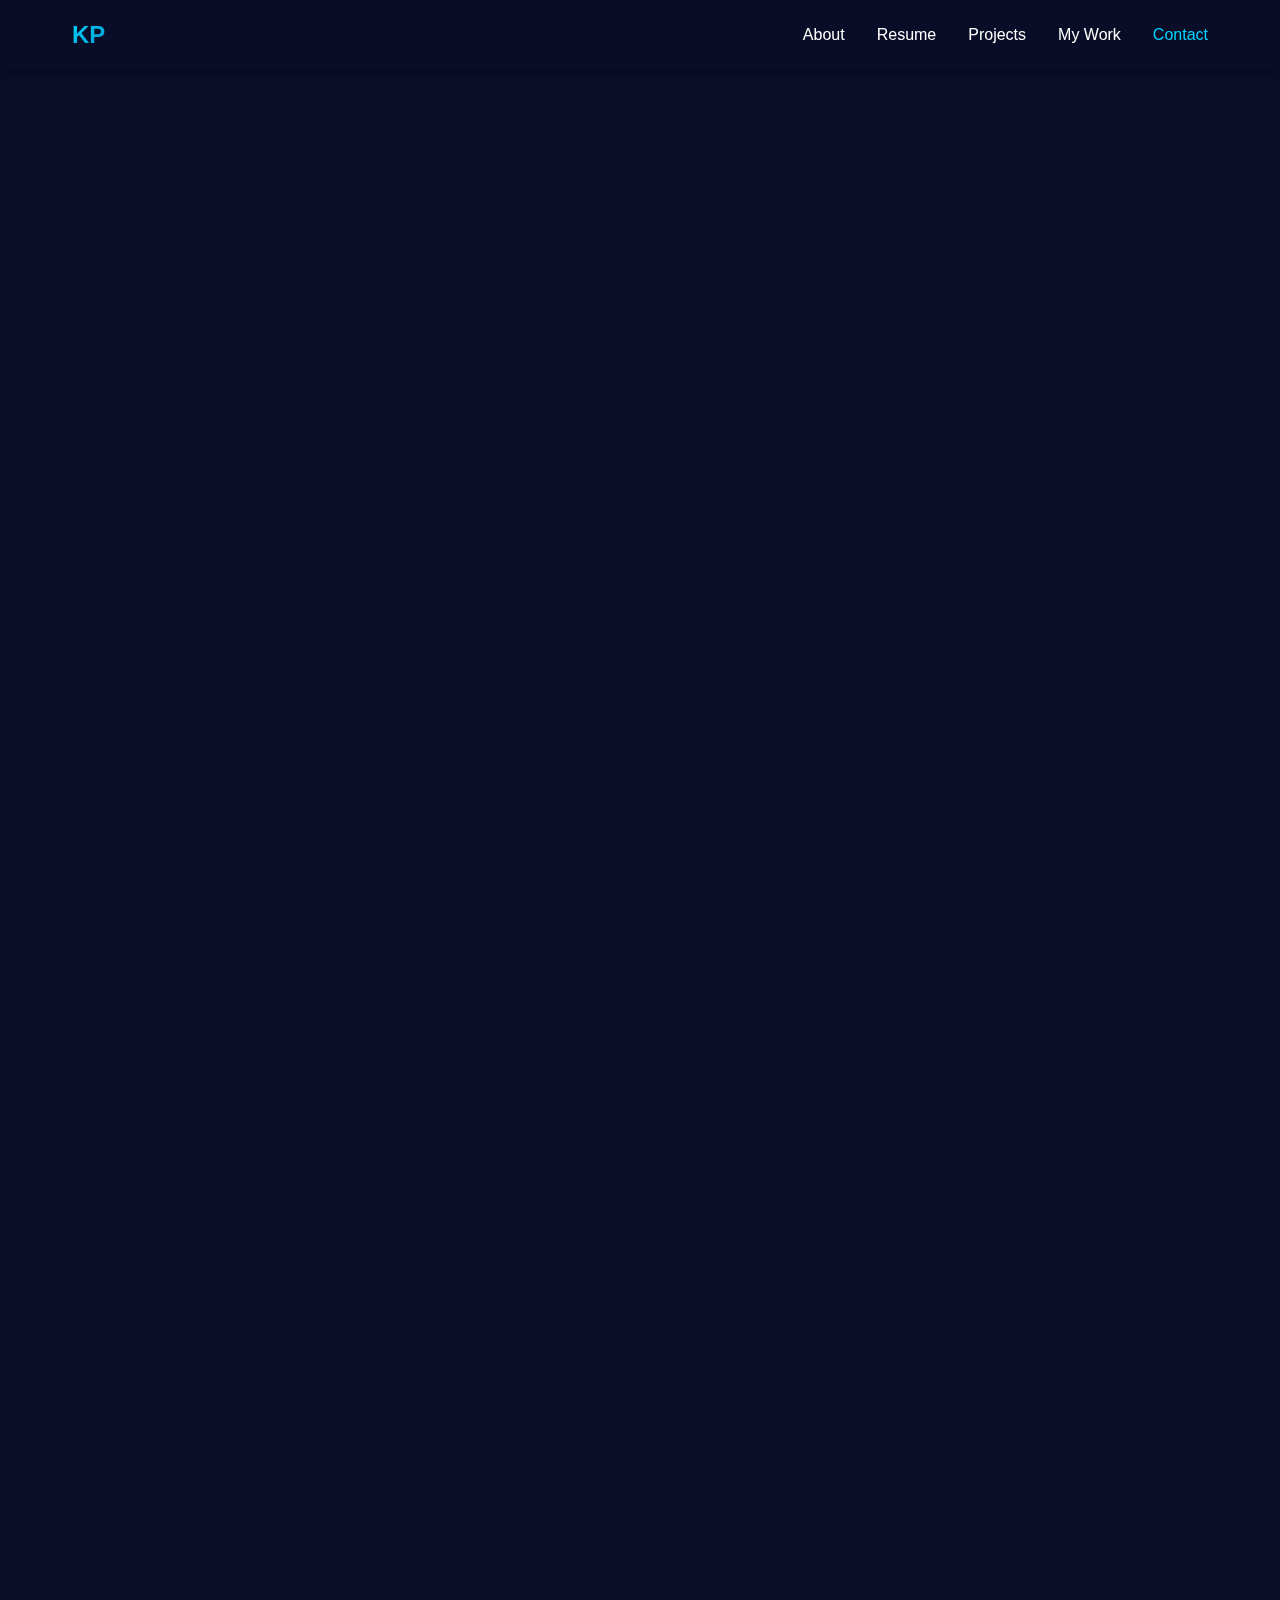
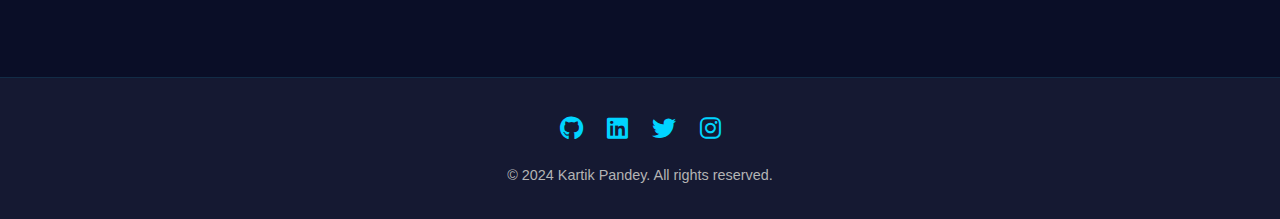
<file: contact.html>
<!DOCTYPE html>
<html lang="en">
<head>
    <meta charset="UTF-8">
    <meta name="viewport" content="width=device-width, initial-scale=1.0">
    <title>Contact - Kartik Pandey</title>
    <link rel="stylesheet" href="https://cdnjs.cloudflare.com/ajax/libs/font-awesome/6.4.0/css/all.min.css">
    <style>
        :root {
            --primary-color: #00d4ff;
            --secondary-color: #0099cc;
            --bg-dark: #0a0e27;
            --bg-light: #151932;
            --text-primary: #ffffff;
            --text-secondary: #b4b4b4;
            --gradient: linear-gradient(135deg, #00d4ff 0%, #0099cc 100%);
        }

        * {
            margin: 0;
            padding: 0;
            box-sizing: border-box;
        }

        body {
            font-family: 'Segoe UI', Tahoma, Geneva, Verdana, sans-serif;
            background-color: var(--bg-dark);
            color: var(--text-primary);
            line-height: 1.6;
        }

        /* Animations */
        @keyframes fadeInUp {
            from {
                opacity: 0;
                transform: translateY(30px);
            }
            to {
                opacity: 1;
                transform: translateY(0);
            }
        }

        @keyframes fadeIn {
            from {
                opacity: 0;
            }
            to {
                opacity: 1;
            }
        }

        @keyframes slideInLeft {
            from {
                opacity: 0;
                transform: translateX(-30px);
            }
            to {
                opacity: 1;
                transform: translateX(0);
            }
        }

        @keyframes slideInRight {
            from {
                opacity: 0;
                transform: translateX(30px);
            }
            to {
                opacity: 1;
                transform: translateX(0);
            }
        }

        @keyframes scaleIn {
            from {
                opacity: 0;
                transform: scale(0.9);
            }
            to {
                opacity: 1;
                transform: scale(1);
            }
        }

        /* Navigation */
        .main-nav {
            position: fixed;
            top: 0;
            width: 100%;
            background: rgba(10, 14, 39, 0.95);
            backdrop-filter: blur(10px);
            z-index: 1000;
            box-shadow: 0 2px 10px rgba(0, 0, 0, 0.3);
            transition: transform 0.3s ease, background 0.3s ease;
        }

        .main-nav.scrolled {
            background: rgba(10, 14, 39, 0.98);
            box-shadow: 0 4px 20px rgba(0, 0, 0, 0.5);
        }

        .main-nav.hidden {
            transform: translateY(-100%);
        }

        .nav-container {
            max-width: 1200px;
            margin: 0 auto;
            padding: 1rem 2rem;
            display: flex;
            justify-content: space-between;
            align-items: center;
        }

        .logo {
            font-size: 1.5rem;
            font-weight: bold;
            background: var(--gradient);
            -webkit-background-clip: text;
            -webkit-text-fill-color: transparent;
            background-clip: text;
        }

        .nav-menu {
            display: flex;
            list-style: none;
            gap: 2rem;
        }

        .nav-menu a {
            color: var(--text-primary);
            text-decoration: none;
            transition: color 0.3s;
        }

        .nav-menu a:hover,
        .nav-menu a.active {
            color: var(--primary-color);
        }

        .menu-toggle {
            display: none;
            font-size: 1.5rem;
            cursor: pointer;
        }

        /* Contact Header */
        .contact-header {
            padding: 8rem 2rem 4rem;
            text-align: center;
            margin-top: 60px;
        }

        .contact-header h1 {
            font-size: 3rem;
            margin-bottom: 1rem;
            background: var(--gradient);
            -webkit-background-clip: text;
            -webkit-text-fill-color: transparent;
            background-clip: text;
            opacity: 0;
            animation: fadeInUp 0.8s ease-out forwards;
        }

        .contact-header p {
            color: var(--text-secondary);
            font-size: 1.2rem;
            opacity: 0;
            animation: fadeInUp 0.8s ease-out 0.2s forwards;
        }

        /* Contact Container */
        .contact-container {
            padding: 3rem 2rem;
        }

        .contact-grid {
            max-width: 1200px;
            margin: 0 auto;
            display: grid;
            grid-template-columns: 1.2fr 1fr;
            gap: 3rem;
        }

        .form-section,
        .info-section {
            opacity: 0;
        }

        .form-section {
            animation: slideInLeft 0.8s ease-out 0.4s forwards;
        }

        .info-section {
            animation: slideInRight 0.8s ease-out 0.4s forwards;
        }

        .form-section h2,
        .info-section h2 {
            font-size: 2rem;
            margin-bottom: 2rem;
            color: var(--text-primary);
        }

        /* Contact Form */
        .contact-form {
            background: var(--bg-light);
            padding: 2.5rem;
            border-radius: 15px;
            border: 1px solid rgba(0, 212, 255, 0.1);
        }

        .form-row {
            display: grid;
            grid-template-columns: 1fr 1fr;
            gap: 1.5rem;
        }

        .form-group {
            margin-bottom: 1.5rem;
            opacity: 0;
            animation: fadeIn 0.5s ease-out forwards;
        }

        .form-group:nth-child(1) { animation-delay: 0.6s; }
        .form-group:nth-child(2) { animation-delay: 0.7s; }
        .form-group:nth-child(3) { animation-delay: 0.8s; }
        .form-group:nth-child(4) { animation-delay: 0.9s; }
        .form-group:nth-child(5) { animation-delay: 1s; }

        .form-group label {
            display: block;
            margin-bottom: 0.5rem;
            color: var(--text-primary);
            font-weight: 500;
        }

        .form-group input,
        .form-group textarea {
            width: 100%;
            padding: 0.9rem 1.2rem;
            background: var(--bg-dark);
            border: 2px solid rgba(0, 212, 255, 0.1);
            border-radius: 8px;
            color: var(--text-primary);
            font-size: 1rem;
            transition: all 0.3s ease;
            font-family: inherit;
        }

        .form-group input:focus,
        .form-group textarea:focus {
            outline: none;
            border-color: var(--primary-color);
            box-shadow: 0 0 0 4px rgba(0, 212, 255, 0.1);
        }

        .form-group textarea {
            resize: vertical;
            min-height: 120px;
        }

        .submit-btn {
            width: 100%;
            padding: 1rem 2rem;
            background: var(--gradient);
            color: var(--bg-dark);
            border: none;
            border-radius: 8px;
            font-size: 1.1rem;
            font-weight: 600;
            cursor: pointer;
            transition: all 0.3s ease;
            display: flex;
            align-items: center;
            justify-content: center;
            gap: 0.5rem;
            opacity: 0;
            animation: fadeInUp 0.6s ease-out 1.1s forwards;
        }

        .submit-btn:hover {
            transform: translateY(-3px);
            box-shadow: 0 10px 25px rgba(0, 212, 255, 0.3);
        }

        .form-message {
            margin-top: 1rem;
            padding: 1rem;
            border-radius: 8px;
            display: none;
            align-items: center;
            gap: 0.5rem;
        }

        .form-message.success {
            background: rgba(0, 255, 136, 0.1);
            color: #00ff88;
            border: 1px solid rgba(0, 255, 136, 0.3);
        }

        .form-message i {
            font-size: 1.2rem;
        }

        /* Contact Cards */
        .contact-cards {
            display: flex;
            flex-direction: column;
            gap: 1.5rem;
        }

        .contact-card {
            background: var(--bg-light);
            padding: 1.8rem;
            border-radius: 12px;
            border: 1px solid rgba(0, 212, 255, 0.1);
            display: flex;
            align-items: start;
            gap: 1.5rem;
            transition: all 0.3s ease;
            opacity: 0;
            animation: fadeInUp 0.6s ease-out forwards;
        }

        .contact-card:nth-child(1) { animation-delay: 0.6s; }
        .contact-card:nth-child(2) { animation-delay: 0.7s; }
        .contact-card:nth-child(3) { animation-delay: 0.8s; }
        .contact-card:nth-child(4) { animation-delay: 0.9s; }

        .contact-card:hover {
            border-color: var(--primary-color);
            transform: translateX(5px);
        }

        .card-icon {
            width: 55px;
            height: 55px;
            background: rgba(0, 212, 255, 0.1);
            border-radius: 12px;
            display: flex;
            align-items: center;
            justify-content: center;
            font-size: 1.5rem;
            color: var(--primary-color);
            flex-shrink: 0;
        }

        .card-info h3 {
            font-size: 1.1rem;
            color: var(--text-primary);
            margin-bottom: 0.5rem;
        }

        .card-info p {
            color: var(--text-secondary);
            font-size: 0.95rem;
            line-height: 1.6;
        }

        .info-link {
            display: inline-flex;
            align-items: center;
            gap: 0.5rem;
            color: var(--primary-color);
            text-decoration: none;
            margin-top: 0.5rem;
            font-size: 0.9rem;
            font-weight: 500;
            transition: all 0.3s ease;
        }

        .info-link:hover {
            gap: 0.8rem;
        }

        /* Bottom Grid: Social and Map */
        .bottom-grid {
            max-width: 1200px;
            margin: 3rem auto 0;
            display: grid;
            grid-template-columns: 1fr 1.5fr;
            gap: 3rem;
        }

        /* Social Links Section */
        .social-section {
            padding: 2rem;
            background: var(--bg-light);
            border-radius: 15px;
            border: 1px solid rgba(0, 212, 255, 0.1);
            opacity: 0;
            animation: scaleIn 0.8s ease-out 1.2s forwards;
        }

        .social-section h2 {
            margin-bottom: 2rem;
            color: var(--text-primary);
        }

        .social-grid {
            display: grid;
            grid-template-columns: repeat(2, 1fr);
            gap: 1rem;
        }

        .social-card {
            display: flex;
            flex-direction: column;
            align-items: center;
            gap: 0.5rem;
            padding: 1.2rem;
            background: var(--bg-dark);
            border: 2px solid rgba(0, 212, 255, 0.1);
            border-radius: 10px;
            color: var(--text-primary);
            text-decoration: none;
            transition: all 0.3s ease;
            opacity: 0;
            animation: fadeIn 0.5s ease-out forwards;
        }

        .social-card:nth-child(1) { animation-delay: 1.3s; }
        .social-card:nth-child(2) { animation-delay: 1.4s; }
        .social-card:nth-child(3) { animation-delay: 1.5s; }
        .social-card:nth-child(4) { animation-delay: 1.6s; }

        .social-card:hover {
            border-color: var(--primary-color);
            background: rgba(0, 212, 255, 0.05);
            transform: translateY(-5px);
        }

        .social-card i {
            font-size: 2rem;
            color: var(--primary-color);
        }

        .social-card span {
            font-size: 0.9rem;
            font-weight: 500;
        }

        /* Map Section */
        .map-section {
            background: var(--bg-light);
            border-radius: 15px;
            border: 1px solid rgba(0, 212, 255, 0.1);
            overflow: hidden;
            height: 100%;
            min-height: 150px;
            opacity: 0;
            animation: scaleIn 0.8s ease-out 1.2s forwards;
        }

        .map-container {
            width: 100%;
            height: 100%;
            min-height: 150px;
            position: relative;
        }

        .map-container iframe {
            width: 100%;
            height: 100%;
            border: none;
            filter: grayscale(20%) brightness(0.9) contrast(1.1);
        }

        /* Footer */
        .footer {
            background: var(--bg-light);
            padding: 2rem;
            text-align: center;
            margin-top: 4rem;
            border-top: 1px solid rgba(0, 212, 255, 0.1);
        }

        .footer .social-links {
            display: flex;
            justify-content: center;
            gap: 1.5rem;
            margin-bottom: 1rem;
        }

        .footer .social-links a {
            color: var(--primary-color);
            font-size: 1.5rem;
            transition: all 0.3s ease;
        }

        .footer .social-links a:hover {
            transform: translateY(-3px);
            color: var(--text-primary);
        }

        .footer p {
            color: var(--text-secondary);
            font-size: 0.9rem;
        }

        /* Responsive */
        @media (max-width: 968px) {
            .nav-menu {
                display: none;
            }

            .menu-toggle {
                display: block;
            }

            .contact-header {
                padding: 6rem 2rem 3rem;
            }

            .contact-header h1 {
                font-size: 2.5rem;
            }

            .contact-grid,
            .bottom-grid {
                grid-template-columns: 1fr;
                gap: 2rem;
            }

            .form-row {
                grid-template-columns: 1fr;
            }

            .social-grid {
                grid-template-columns: repeat(2, 1fr);
            }

            .contact-form {
                padding: 2rem;
            }

            .map-section {
                min-height: 200px;
            }

            .form-section,
            .info-section {
                animation-name: fadeInUp;
            }
        }

        @media (max-width: 480px) {
            .contact-header h1 {
                font-size: 2rem;
            }

            .contact-form {
                padding: 1.5rem;
            }

            .contact-card {
                flex-direction: column;
                align-items: center;
                text-align: center;
            }

            .social-grid {
                grid-template-columns: 1fr;
            }
        }
    </style>
</head>
<body>
    <!-- Navigation -->
    <nav class="main-nav">
        <div class="nav-container">
            <div class="logo">KP</div>
            <ul class="nav-menu">
                <li><a href="index.html">About</a></li>
                <li><a href="resume.html">Resume</a></li>
                <li><a href="projects.html">Projects</a></li>
                <li><a href="mywork.html">My Work</a></li>
                <li><a href="contact.html" class="active">Contact</a></li>
            </ul>
            <div class="menu-toggle">
                <i class="fas fa-bars"></i>
            </div>
        </div>
    </nav>

    <!-- Contact Header -->
    <section class="contact-header">
        <div class="content-wrapper">
            <h1>Get In Touch</h1>
            <p>Let's discuss your next project or collaboration</p>
        </div>
    </section>

    <!-- Contact Content -->
    <div class="contact-container">
        <div class="contact-grid">
            <!-- Contact Form -->
            <div class="form-section">
                <h2>Send Me a Message</h2>
                <form class="contact-form" id="contactForm">
                    <div class="form-row">
                        <div class="form-group">
                            <label for="firstName">First Name</label>
                            <input type="text" id="firstName" name="firstName" required>
                        </div>
                        <div class="form-group">
                            <label for="lastName">Last Name</label>
                            <input type="text" id="lastName" name="lastName" required>
                        </div>
                    </div>

                    <div class="form-group">
                        <label for="email">Email Address</label>
                        <input type="email" id="email" name="email" required>
                    </div>

                    <div class="form-group">
                        <label for="subject">Subject</label>
                        <input type="text" id="subject" name="subject" required>
                    </div>

                    <div class="form-group">
                        <label for="message">Message</label>
                        <textarea id="message" name="message" required></textarea>
                    </div>

                    <button type="submit" class="submit-btn">
                        <i class="fas fa-paper-plane"></i>
                        Send Message
                    </button>

                    <div class="form-message success">
                        <i class="fas fa-check-circle"></i>
                        <span>Thank you! Your message has been sent successfully.</span>
                    </div>
                </form>
            </div>

            <!-- Contact Information -->
            <div class="info-section">
                <h2>Contact Information</h2>
                
                <div class="contact-cards">
                    <div class="contact-card">
                        <div class="card-icon">
                            <i class="fas fa-envelope"></i>
                        </div>
                        <div class="card-info">
                            <h3>Email</h3>
                            <p>Feel free to drop me an email anytime</p>
                            <a href="mailto:kartikpandey.me@gmail.com" class="info-link">
                                kartikpandey.me@gmail.com
                                <i class="fas fa-arrow-right"></i>
                            </a>
                        </div>
                    </div>

                    <div class="contact-card">
                        <div class="card-icon">
                            <i class="fas fa-phone"></i>
                        </div>
                        <div class="card-info">
                            <h3>Phone</h3>
                            <p>Available Mon-Fri, 9AM - 6PM IST</p>
                            <a href="tel:+919368530000" class="info-link">
                                +91 936853####
                                <i class="fas fa-arrow-right"></i>
                            </a>
                        </div>
                    </div>

                    <div class="contact-card">
                        <div class="card-icon">
                            <i class="fas fa-clock"></i>
                        </div>
                        <div class="card-info">
                            <h3>Response Time</h3>
                            <p>I typically respond within 24 hours</p>
                        </div>
                    </div>

                    <div class="contact-card">
                        <div class="card-icon">
                            <i class="fas fa-map-marker-alt"></i>
                        </div>
                        <div class="card-info">
                            <h3>Location</h3>
                            <p>Based in Roorkee, Uttarakhand</p>
                            <span class="info-link">
                                Roorkee, India
                                <i class="fas fa-arrow-right"></i>
                            </span>
                        </div>
                    </div>
                </div>
            </div>
        </div>

        <!-- Bottom Grid: Social and Map -->
        <div class="bottom-grid">
            <!-- Social Links Section -->
            <div class="social-section">
                <h2>Connect With Me</h2>
                <div class="social-grid">
                    <a href="https://github.com/kartikbhai23" class="social-card" target="_blank"> 
                        <i class="fab fa-github"></i>
                        <span>GitHub</span>
                    </a>
                    <a href="https://www.linkedin.com/in/kartik-pandey23/" class="social-card" target="_blank">
                        <i class="fab fa-linkedin"></i>
                        <span>LinkedIn</span>
                    </a>
                    <a href="#" class="social-card" target="_blank">
                        <i class="fab fa-twitter"></i>
                        <span>Website</span>
                    </a>
                    <a href="https://www.instagram.com/kartik_pandey2375/" class="social-card" target="_blank">
                        <i class="fab fa-instagram"></i>
                        <span>Instagram</span>
                    </a>
                </div>
            </div>

            <!-- Map Section -->
            <div class="map-section">
                <div class="map-container">
                    <iframe 
                        src="https://www.google.com/maps/embed?pb=!1m18!1m12!1m3!1d13838.756516984537!2d77.88276!3d29.8543!2m3!1f0!2f0!3f0!3m2!1i1024!2i768!4f13.1!3m3!1m2!1s0x390eb36115e63d93%3A0x3e8b9c5c4e909f9e!2sRoorkee%2C%20Uttarakhand!5e0!3m2!1sen!2sin!4v1234567890"
                        loading="lazy" 
                        referrerpolicy="no-referrer-when-downgrade">
                    </iframe>
                </div>
            </div>
        </div>
    </div>

    <!-- Footer -->
    <footer class="footer">
        <div class="footer-content">
            <div class="social-links">
                <a href="https://github.com/kartikbhai23"><i class="fab fa-github"></i></a>
                <a href="https://www.linkedin.com/in/kartik-pandey23/"><i class="fab fa-linkedin"></i></a>
                <a href="#"><i class="fab fa-twitter"></i></a>
                <a href="https://www.instagram.com/kartik_pandey2375/"><i class="fab fa-instagram"></i></a>
            </div>
            <p>&copy; 2024 Kartik Pandey. All rights reserved.</p>
        </div>
    </footer>

    <script>
        // Navbar scroll behavior - hide on scroll down, show on scroll up
        let lastScrollTop = 0;
        const nav = document.querySelector('.main-nav');
        
        window.addEventListener('scroll', function() {
            let scrollTop = window.pageYOffset || document.documentElement.scrollTop;
            
            // Add scrolled class for enhanced background
            if (scrollTop > 50) {
                nav.classList.add('scrolled');
            } else {
                nav.classList.remove('scrolled');
            }
            
            // Hide/show navbar based on scroll direction
            if (scrollTop > lastScrollTop && scrollTop > 100) {
                // Scrolling down
                nav.classList.add('hidden');
            } else {
                // Scrolling up
                nav.classList.remove('hidden');
            }
            
            lastScrollTop = scrollTop <= 0 ? 0 : scrollTop;
        });

        // Contact form handling
        document.getElementById('contactForm').addEventListener('submit', function(e) {
            e.preventDefault();
            
            // Show success message
            const message = document.querySelector('.form-message');
            message.style.display = 'flex';
            
            // Reset form
            this.reset();
            
            // Hide message after 5 seconds
            setTimeout(() => {
                message.style.display = 'none';
            }, 5000);
        });

        // Mobile menu toggle
        document.querySelector('.menu-toggle').addEventListener('click', function() {
            document.querySelector('.nav-menu').classList.toggle('active');
        });
    </script>
</body>
</html>
</file>
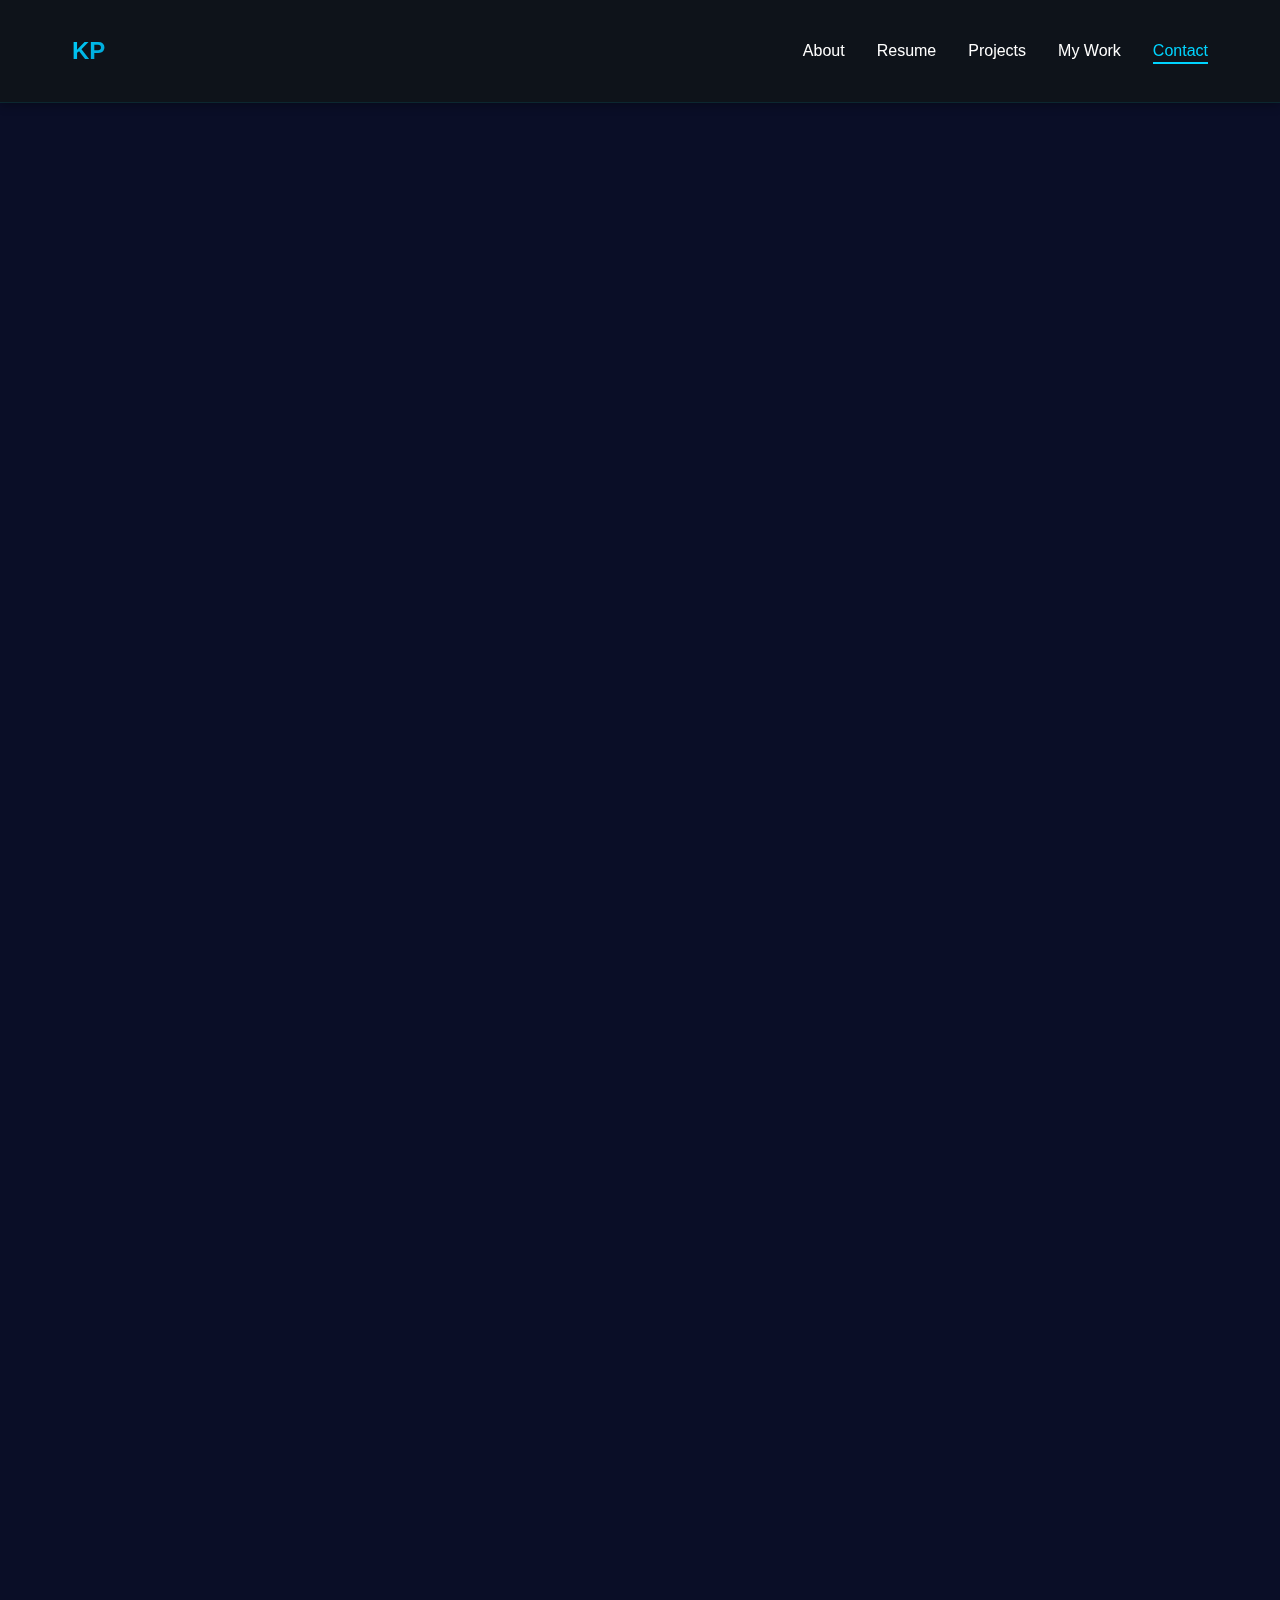
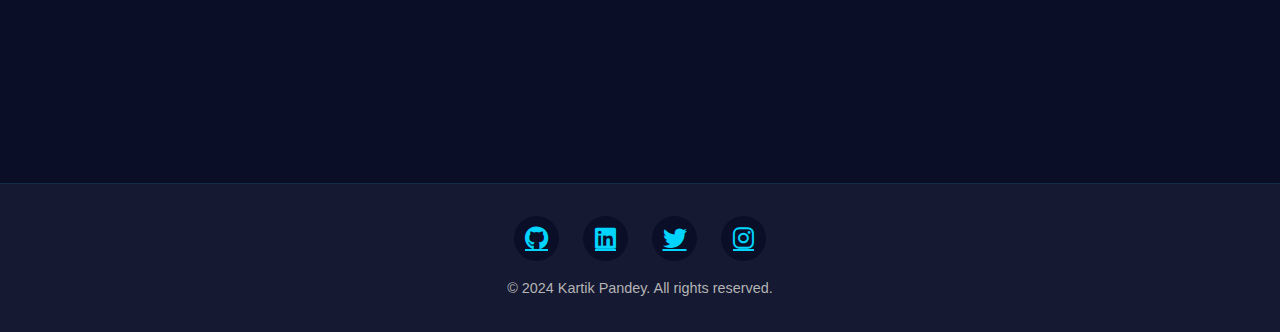
<file: assets/html_files/contact.html>
<!DOCTYPE html>
<html lang="en">
<head>
    <meta charset="UTF-8">
    <meta name="viewport" content="width=device-width, initial-scale=1.0">
    <title>Contact - Kartik Pandey</title>
    <link rel="stylesheet" href="../styles/contact-style.css">
    <link rel="stylesheet" href="../styles/style.css">
    <link rel="stylesheet" href="https://cdnjs.cloudflare.com/ajax/libs/font-awesome/6.4.0/css/all.min.css">
    <style>
        :root {
            --primary-color: #00d4ff;
            --secondary-color: #0099cc;
            --bg-dark: #0a0e27;
            --bg-light: #151932;
            --text-primary: #ffffff;
            --text-secondary: #b4b4b4;
            --gradient: linear-gradient(135deg, #00d4ff 0%, #0099cc 100%);
        }

        * {
            margin: 0;
            padding: 0;
            box-sizing: border-box;
        }

        body {
            font-family: 'Segoe UI', Tahoma, Geneva, Verdana, sans-serif;
            background-color: var(--bg-dark);
            color: var(--text-primary);
            line-height: 1.6;
        }

        /* Animations */
        @keyframes fadeInUp {
            from {
                opacity: 0;
                transform: translateY(30px);
            }
            to {
                opacity: 1;
                transform: translateY(0);
            }
        }

        @keyframes fadeIn {
            from {
                opacity: 0;
            }
            to {
                opacity: 1;
            }
        }

        @keyframes slideInLeft {
            from {
                opacity: 0;
                transform: translateX(-30px);
            }
            to {
                opacity: 1;
                transform: translateX(0);
            }
        }

        @keyframes slideInRight {
            from {
                opacity: 0;
                transform: translateX(30px);
            }
            to {
                opacity: 1;
                transform: translateX(0);
            }
        }

        @keyframes scaleIn {
            from {
                opacity: 0;
                transform: scale(0.9);
            }
            to {
                opacity: 1;
                transform: scale(1);
            }
        }

        /* Navigation */
        .main-nav {
            position: fixed;
            top: 0;
            width: 100%;
            background: rgba(15, 20, 25, 0.95);
            backdrop-filter: blur(10px);
            z-index: 1000;
            box-shadow: 0 2px 10px rgba(0, 0, 0, 0.3);
            transition: transform 0.3s ease, background 0.3s ease;
        }

        .main-nav.scrolled {
            background: rgba(10, 14, 39, 0.98);
            box-shadow: 0 4px 20px rgba(0, 0, 0, 0.5);
        }

        .main-nav.hidden {
            transform: translateY(-100%);
        }

        .nav-container {
            max-width: 1200px;
            margin: 0 auto;
            padding: 1rem 2rem;
            display: flex;
            justify-content: space-between;
            align-items: center;
        }

        .logo {
            font-size: 1.5rem;
            font-weight: bold;
            background: var(--gradient);
            -webkit-background-clip: text;
            -webkit-text-fill-color: transparent;
            background-clip: text;
        }

        .nav-menu {
            display: flex;
            list-style: none;
            gap: 2rem;
        }

        .nav-menu a {
            color: var(--text-primary);
            text-decoration: none;
            transition: color 0.3s;
        }

        .nav-menu a:hover,
        .nav-menu a.active {
            color: var(--primary-color);
        }

        .menu-toggle {
            display: none;
            font-size: 1.5rem;
            cursor: pointer;
        }

        /* Contact Header */
        .contact-header {
            padding: 8rem 2rem 4rem;
            text-align: center;
            margin-top: 60px;
        }

        .contact-header h1 {
            font-size: 3rem;
            margin-bottom: 1rem;
            background: var(--gradient);
            -webkit-background-clip: text;
            -webkit-text-fill-color: transparent;
            background-clip: text;
            opacity: 0;
            animation: fadeInUp 0.8s ease-out forwards;
        }

        .contact-header p {
            color: var(--text-secondary);
            font-size: 1.2rem;
            opacity: 0;
            animation: fadeInUp 0.8s ease-out 0.2s forwards;
        }

        /* Contact Container */
        .contact-container {
            padding: 3rem 2rem;
        }

        .contact-grid {
            max-width: 1200px;
            margin: 0 auto;
            display: grid;
            grid-template-columns: 1.2fr 1fr;
            gap: 3rem;
        }

        .form-section,
        .info-section {
            opacity: 0;
        }

        .form-section {
            animation: slideInLeft 0.8s ease-out 0.4s forwards;
        }

        .info-section {
            animation: slideInRight 0.8s ease-out 0.4s forwards;
        }

        .form-section h2,
        .info-section h2 {
            font-size: 2rem;
            margin-bottom: 2rem;
            color: var(--text-primary);
        }

        /* Contact Form */
        .contact-form {
            background: var(--bg-light);
            padding: 2.5rem;
            border-radius: 15px;
            border: 1px solid rgba(0, 212, 255, 0.1);
        }

        .form-row {
            display: grid;
            grid-template-columns: 1fr 1fr;
            gap: 1.5rem;
        }

        .form-group {
            margin-bottom: 1.5rem;
            opacity: 0;
            animation: fadeIn 0.5s ease-out forwards;
        }

        .form-group:nth-child(1) { animation-delay: 0.6s; }
        .form-group:nth-child(2) { animation-delay: 0.7s; }
        .form-group:nth-child(3) { animation-delay: 0.8s; }
        .form-group:nth-child(4) { animation-delay: 0.9s; }
        .form-group:nth-child(5) { animation-delay: 1s; }

        .form-group label {
            display: block;
            margin-bottom: 0.5rem;
            color: var(--text-primary);
            font-weight: 500;
        }

        .form-group input,
        .form-group textarea {
            width: 100%;
            padding: 0.9rem 1.2rem;
            background: var(--bg-dark);
            border: 2px solid rgba(0, 212, 255, 0.1);
            border-radius: 8px;
            color: var(--text-primary);
            font-size: 1rem;
            transition: all 0.3s ease;
            font-family: inherit;
        }

        .form-group input:focus,
        .form-group textarea:focus {
            outline: none;
            border-color: var(--primary-color);
            box-shadow: 0 0 0 4px rgba(0, 212, 255, 0.1);
        }

        .form-group textarea {
            resize: vertical;
            min-height: 120px;
        }

        .submit-btn {
            width: 100%;
            padding: 1rem 2rem;
            background: var(--gradient);
            color: var(--bg-dark);
            border: none;
            border-radius: 8px;
            font-size: 1.1rem;
            font-weight: 600;
            cursor: pointer;
            transition: all 0.3s ease;
            display: flex;
            align-items: center;
            justify-content: center;
            gap: 0.5rem;
            opacity: 0;
            animation: fadeInUp 0.6s ease-out 1.1s forwards;
        }

        .submit-btn:hover {
            transform: translateY(-3px);
            box-shadow: 0 10px 25px rgba(0, 212, 255, 0.3);
        }

        .form-message {
            margin-top: 1rem;
            padding: 1rem;
            border-radius: 8px;
            display: none;
            align-items: center;
            gap: 0.5rem;
        }

        .form-message.success {
            background: rgba(0, 255, 136, 0.1);
            color: #00ff88;
            border: 1px solid rgba(0, 255, 136, 0.3);
        }

        .form-message i {
            font-size: 1.2rem;
        }

        /* Contact Cards */
        .contact-cards {
            display: flex;
            flex-direction: column;
            gap: 1.5rem;
        }

        .contact-card {
            background: var(--bg-light);
            padding: 1.8rem;
            border-radius: 12px;
            border: 1px solid rgba(0, 212, 255, 0.1);
            display: flex;
            align-items: start;
            gap: 1.5rem;
            transition: all 0.3s ease;
            opacity: 0;
            animation: fadeInUp 0.6s ease-out forwards;
        }

        .contact-card:nth-child(1) { animation-delay: 0.6s; }
        .contact-card:nth-child(2) { animation-delay: 0.7s; }
        .contact-card:nth-child(3) { animation-delay: 0.8s; }
        .contact-card:nth-child(4) { animation-delay: 0.9s; }

        .contact-card:hover {
            border-color: var(--primary-color);
            transform: translateX(5px);
        }

        .card-icon {
            width: 55px;
            height: 55px;
            background: rgba(0, 212, 255, 0.1);
            border-radius: 12px;
            display: flex;
            align-items: center;
            justify-content: center;
            font-size: 1.5rem;
            color: var(--primary-color);
            flex-shrink: 0;
        }

        .card-info h3 {
            font-size: 1.1rem;
            color: var(--text-primary);
            margin-bottom: 0.5rem;
        }

        .card-info p {
            color: var(--text-secondary);
            font-size: 0.95rem;
            line-height: 1.6;
        }

        .info-link {
            display: inline-flex;
            align-items: center;
            gap: 0.5rem;
            color: var(--primary-color);
            text-decoration: none;
            margin-top: 0.5rem;
            font-size: 0.9rem;
            font-weight: 500;
            transition: all 0.3s ease;
        }

        .info-link:hover {
            gap: 0.8rem;
        }

        /* Bottom Grid: Social and Map */
        .bottom-grid {
            max-width: 1200px;
            margin: 3rem auto 0;
            display: grid;
            grid-template-columns: 1fr 1.5fr;
            gap: 3rem;
        }

        /* Social Links Section */
        .social-section {
            padding: 2rem;
            background: var(--bg-light);
            border-radius: 15px;
            border: 1px solid rgba(0, 212, 255, 0.1);
            opacity: 0;
            animation: scaleIn 0.8s ease-out 1.2s forwards;
        }

        .social-section h2 {
            margin-bottom: 2rem;
            color: var(--text-primary);
        }

        .social-grid {
            display: grid;
            grid-template-columns: repeat(2, 1fr);
            gap: 1rem;
        }

        .social-card {
            display: flex;
            flex-direction: column;
            align-items: center;
            gap: 0.5rem;
            padding: 1.2rem;
            background: var(--bg-dark);
            border: 2px solid rgba(0, 212, 255, 0.1);
            border-radius: 10px;
            color: var(--text-primary);
            text-decoration: none;
            transition: all 0.3s ease;
            opacity: 0;
            animation: fadeIn 0.5s ease-out forwards;
        }

        .social-card:nth-child(1) { animation-delay: 1.3s; }
        .social-card:nth-child(2) { animation-delay: 1.4s; }
        .social-card:nth-child(3) { animation-delay: 1.5s; }
        .social-card:nth-child(4) { animation-delay: 1.6s; }

        .social-card:hover {
            border-color: var(--primary-color);
            background: rgba(0, 212, 255, 0.05);
            transform: translateY(-5px);
        }

        .social-card i {
            font-size: 2rem;
            color: var(--primary-color);
        }

        .social-card span {
            font-size: 0.9rem;
            font-weight: 500;
        }

        /* Map Section */
        .map-section {
            background: var(--bg-light);
            border-radius: 15px;
            border: 1px solid rgba(0, 212, 255, 0.1);
            overflow: hidden;
            height: 100%;
            min-height: 150px;
            opacity: 0;
            animation: scaleIn 0.8s ease-out 1.2s forwards;
        }

        .map-container {
            width: 100%;
            height: 100%;
            min-height: 150px;
            position: relative;
        }

        .map-container iframe {
            width: 100%;
            height: 100%;
            border: none;
            filter: grayscale(20%) brightness(0.9) contrast(1.1);
        }

        /* Footer */
        .footer {
            background: var(--bg-light);
            padding: 2rem;
            text-align: center;
            margin-top: 4rem;
            border-top: 1px solid rgba(0, 212, 255, 0.1);
        }

        .footer .social-links {
            display: flex;
            justify-content: center;
            gap: 1.5rem;
            margin-bottom: 1rem;
        }

        .footer .social-links a {
            color: var(--primary-color);
            font-size: 1.5rem;
            transition: all 0.3s ease;
        }

        .footer .social-links a:hover {
            transform: translateY(-3px);
            color: var(--text-primary);
        }

        .footer p {
            color: var(--text-secondary);
            font-size: 0.9rem;
        }

        /* Responsive */
        @media (max-width: 968px) {
            .nav-menu {
                display: none;
            }

            .menu-toggle {
                display: block;
            }

            .contact-header {
                padding: 6rem 2rem 3rem;
            }

            .contact-header h1 {
                font-size: 2.5rem;
            }

            .contact-grid,
            .bottom-grid {
                grid-template-columns: 1fr;
                gap: 2rem;
            }

            .form-row {
                grid-template-columns: 1fr;
            }

            .social-grid {
                grid-template-columns: repeat(2, 1fr);
            }

            .contact-form {
                padding: 2rem;
            }

            .map-section {
                min-height: 200px;
            }

            .form-section,
            .info-section {
                animation-name: fadeInUp;
            }
        }

        @media (max-width: 480px) {
            .contact-header h1 {
                font-size: 2rem;
            }

            .contact-form {
                padding: 1.5rem;
            }

            .contact-card {
                flex-direction: column;
                align-items: center;
                text-align: center;
            }

            .social-grid {
                grid-template-columns: 1fr;
            }
        }
    </style>
</head>
<body>
    <!-- Navigation -->
    <nav class="main-nav">
        <div class="nav-container">
            <div class="logo">KP</div>
            <ul class="nav-menu">
                <li><a href="../../index.html">About</a></li>
                <li><a href="resume.html">Resume</a></li>
                <li><a href="projects.html">Projects</a></li>
                <li><a href="mywork.html">My Work</a></li>
                <li><a href="contact.html" class="active">Contact</a></li>
            </ul>
            <div class="menu-toggle">
                <i class="fas fa-bars"></i>
            </div>
        </div>
    </nav>

    <!-- Contact Header -->
    <section class="contact-header">
        <div class="content-wrapper">
            <h1>Get In Touch</h1>
            <p>Let's discuss your next project or collaboration</p>
        </div>
    </section>

    <!-- Contact Content -->
    <div class="contact-container">
        <div class="contact-grid">
            <!-- Contact Form -->
            <div class="form-section">
                <h2>Send Me a Message</h2>
                <form class="contact-form" id="contactForm">
                    <div class="form-row">
                        <div class="form-group">
                            <label for="firstName">First Name</label>
                            <input type="text" id="firstName" name="firstName" required>
                        </div>
                        <div class="form-group">
                            <label for="lastName">Last Name</label>
                            <input type="text" id="lastName" name="lastName" required>
                        </div>
                    </div>

                    <div class="form-group">
                        <label for="email">Email Address</label>
                        <input type="email" id="email" name="email" required>
                    </div>

                    <div class="form-group">
                        <label for="subject">Subject</label>
                        <input type="text" id="subject" name="subject" required>
                    </div>

                    <div class="form-group">
                        <label for="message">Message</label>
                        <textarea id="message" name="message" required></textarea>
                    </div>

                    <button type="submit" class="submit-btn">
                        <i class="fas fa-paper-plane"></i>
                        Send Message
                    </button>

                    <div class="form-message success">
                        <i class="fas fa-check-circle"></i>
                        <span>Thank you! Your message has been sent successfully.</span>
                    </div>
                </form>
            </div>

            <!-- Contact Information -->
            <div class="info-section">
                <h2>Contact Information</h2>
                
                <div class="contact-cards">
                    <div class="contact-card">
                        <div class="card-icon">
                            <i class="fas fa-envelope"></i>
                        </div>
                        <div class="card-info">
                            <h3>Email</h3>
                            <p>Feel free to drop me an email anytime</p>
                            <a href="mailto:kartikpandey.me@gmail.com" class="info-link">
                                kartikpandey.me@gmail.com
                                <i class="fas fa-arrow-right"></i>
                            </a>
                        </div>
                    </div>

                    <div class="contact-card">
                        <div class="card-icon">
                            <i class="fas fa-phone"></i>
                        </div>
                        <div class="card-info">
                            <h3>Phone</h3>
                            <p>Available Mon-Fri, 9AM - 6PM IST</p>
                            <a href="tel:+919368530000" class="info-link">
                                +91 936853####
                                <i class="fas fa-arrow-right"></i>
                            </a>
                        </div>
                    </div>

                    <div class="contact-card">
                        <div class="card-icon">
                            <i class="fas fa-clock"></i>
                        </div>
                        <div class="card-info">
                            <h3>Response Time</h3>
                            <p>I typically respond within 24 hours</p>
                        </div>
                    </div>

                    <div class="contact-card">
                        <div class="card-icon">
                            <i class="fas fa-map-marker-alt"></i>
                        </div>
                        <div class="card-info">
                            <h3>Location</h3>
                            <p>Based in Roorkee, Uttarakhand</p>
                            <span class="info-link">
                                Roorkee, India
                                <i class="fas fa-arrow-right"></i>
                            </span>
                        </div>
                    </div>
                </div>
            </div>
        </div>

        <!-- Bottom Grid: Social and Map -->
        <div class="bottom-grid">
            <!-- Social Links Section -->
            <div class="social-section">
                <h2>Connect With Me</h2>
                <div class="social-grid">
                    <a href="https://github.com/kartikbhai23" class="social-card" target="_blank"> 
                        <i class="fab fa-github"></i>
                        <span>GitHub</span>
                    </a>
                    <a href="https://www.linkedin.com/in/kartik-pandey23/" class="social-card" target="_blank">
                        <i class="fab fa-linkedin"></i>
                        <span>LinkedIn</span>
                    </a>
                    <a href="#" class="social-card" target="_blank">
                        <i class="fab fa-twitter"></i>
                        <span>Website</span>
                    </a>
                    <a href="https://www.instagram.com/kartik_pandey2375/" class="social-card" target="_blank">
                        <i class="fab fa-instagram"></i>
                        <span>Instagram</span>
                    </a>
                </div>
            </div>

            <!-- Map Section -->
            <div class="map-section">
                <div class="map-container">
                    <iframe 
                        src="https://www.google.com/maps/embed?pb=!1m18!1m12!1m3!1d13838.756516984537!2d77.88276!3d29.8543!2m3!1f0!2f0!3f0!3m2!1i1024!2i768!4f13.1!3m3!1m2!1s0x390eb36115e63d93%3A0x3e8b9c5c4e909f9e!2sRoorkee%2C%20Uttarakhand!5e0!3m2!1sen!2sin!4v1234567890"
                        loading="lazy" 
                        referrerpolicy="no-referrer-when-downgrade">
                    </iframe>
                </div>
            </div>
        </div>
    </div>

    <!-- Footer -->
    <footer class="footer">
        <div class="footer-content">
            <div class="social-links">
                <a href="https://github.com/kartikbhai23"><i class="fab fa-github"></i></a>
                <a href="https://www.linkedin.com/in/kartik-pandey23/"><i class="fab fa-linkedin"></i></a>
                <a href="#"><i class="fab fa-twitter"></i></a>
                <a href="https://www.instagram.com/kartik_pandey2375/"><i class="fab fa-instagram"></i></a>
            </div>
            <p>&copy; 2024 Kartik Pandey. All rights reserved.</p>
        </div>
    </footer>

    <script>
        // Navbar scroll behavior - hide on scroll down, show on scroll up
        let lastScrollTop = 0;
        const nav = document.querySelector('.main-nav');
        
        window.addEventListener('scroll', function() {
            let scrollTop = window.pageYOffset || document.documentElement.scrollTop;
            
            // Add scrolled class for enhanced background
            if (scrollTop > 50) {
                nav.classList.add('scrolled');
            } else {
                nav.classList.remove('scrolled');
            }
            
            // Hide/show navbar based on scroll direction
            if (scrollTop > lastScrollTop && scrollTop > 100) {
                // Scrolling down
                nav.classList.add('hidden');
            } else {
                // Scrolling up
                nav.classList.remove('hidden');
            }
            
            lastScrollTop = scrollTop <= 0 ? 0 : scrollTop;
        });

        // Contact form handling
        document.getElementById('contactForm').addEventListener('submit', function(e) {
            e.preventDefault();
            
            // Show success message
            const message = document.querySelector('.form-message');
            message.style.display = 'flex';
            
            // Reset form
            this.reset();
            
            // Hide message after 5 seconds
            setTimeout(() => {
                message.style.display = 'none';
            }, 5000);
        });

        // Mobile menu toggle
        document.querySelector('.menu-toggle').addEventListener('click', function() {
            document.querySelector('.nav-menu').classList.toggle('active');
        });
    </script>
</body>
</html>
</file>
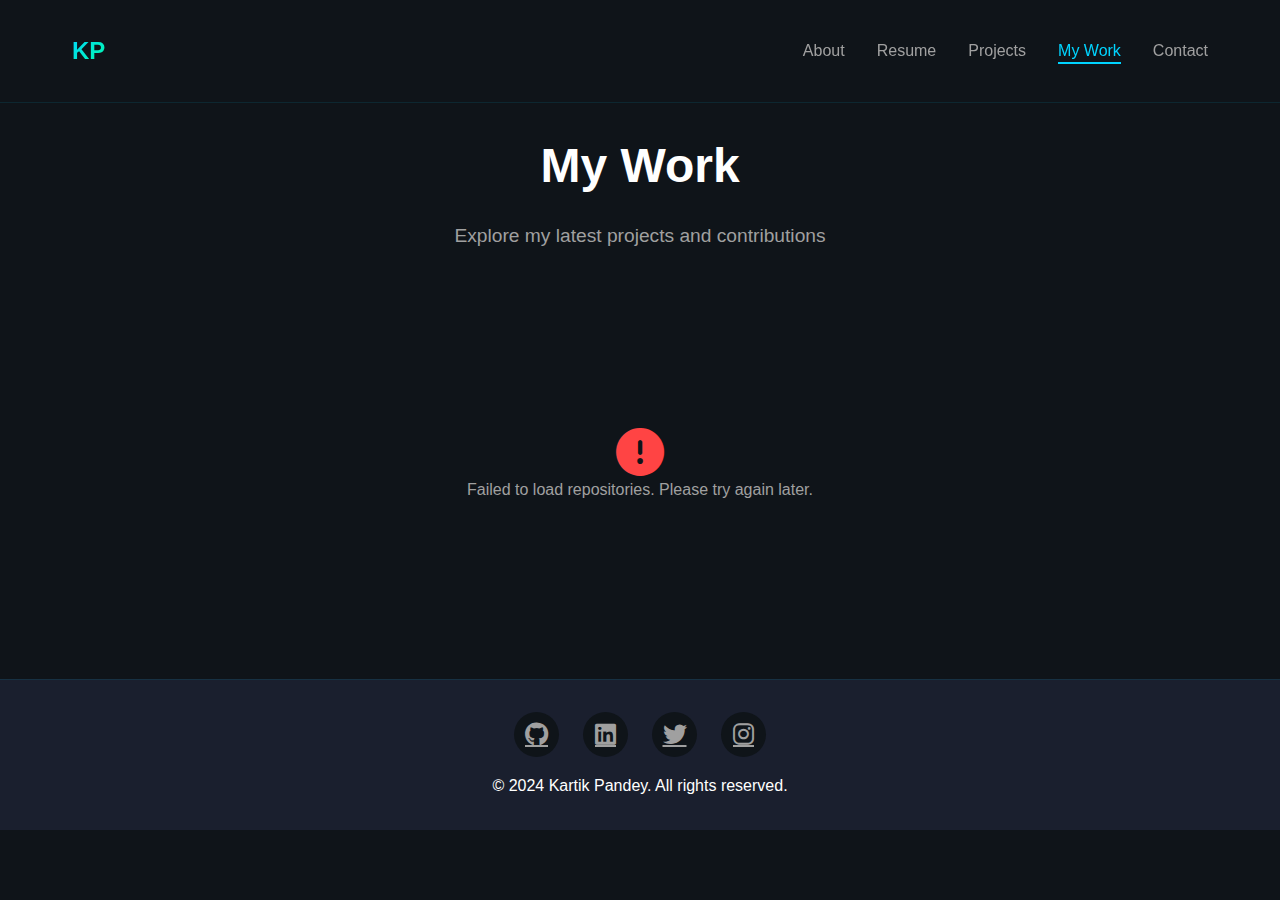
<file: assets/html_files/mywork.html>
<!DOCTYPE html>
<html lang="en">
<head>
    <meta charset="UTF-8">
    <meta name="viewport" content="width=device-width, initial-scale=1.0">
    <title>My Work - Kartik Pandey</title>
    <link rel="stylesheet" href="../styles/style.css">
    <link rel="stylesheet" href="https://cdnjs.cloudflare.com/ajax/libs/font-awesome/6.4.0/css/all.min.css">
    <style>
        :root {
            --bg-dark: #0f1419;
            --bg-light: #1a1f2e;
            --primary-color: #00d4ff;
            --accent-color: #00ffa3;
            --text-primary: #ffffff;
            --text-secondary: #a0a0a0;
            --gradient: linear-gradient(135deg, #00d4ff 0%, #00ffa3 100%);
        }

        * {
            margin: 0;
            padding: 0;
            box-sizing: border-box;
        }

        body {
            font-family: 'Segoe UI', Tahoma, Geneva, Verdana, sans-serif;
            background-color: var(--bg-dark);
            color: var(--text-primary);
            line-height: 1.6;
        }

        .main-nav {
            position: fixed;
            top: 0;
            width: 100%;
            background: transparent;
            z-index: 1000;
            transition: transform 0.3s ease, background 0.3s ease;
        }

        .main-nav.scrolled {
            background: rgba(15, 20, 25, 0.95);
            backdrop-filter: blur(10px);
            border-bottom: 1px solid rgba(0, 212, 255, 0.1);
            box-shadow: 0 2px 10px rgba(0, 0, 0, 0.3);
        }

        .main-nav.hidden {
            transform: translateY(-100%);
        }

        .nav-container {
            max-width: 1200px;
            margin: 0 auto;
            padding: 1rem 2rem;
            display: flex;
            justify-content: space-between;
            align-items: center;
        }

        .logo {
            font-size: 1.5rem;
            font-weight: bold;
            color: var(--text-primary);
        }

        .nav-menu {
            display: flex;
            list-style: none;
            gap: 2rem;
        }

        .nav-menu a {
            color: var(--text-secondary);
            text-decoration: none;
            transition: color 0.3s;
        }

        .nav-menu a:hover,
        .nav-menu a.active {
            color: var(--primary-color);
        }

        .menu-toggle {
            display: none;
            font-size: 1.5rem;
            cursor: pointer;
        }

        .work-header {
            padding: 8rem 2rem 4rem;
            text-align: center;
        }

        .work-header h1 {
            font-size: 3rem;
            margin-bottom: 1rem;
            color: var(--text-primary);
            animation: fadeInUp 0.8s ease-out;
        }

        .work-header p {
            color: var(--text-secondary);
            font-size: 1.2rem;
            animation: fadeInUp 0.8s ease-out 0.2s both;
        }

        @keyframes fadeInUp {
            from {
                opacity: 0;
                transform: translateY(30px);
            }
            to {
                opacity: 1;
                transform: translateY(0);
            }
        }

        .work-container {
            max-width: 1200px;
            margin: 0 auto;
            padding: 3rem 2rem;
        }

        .loading {
            text-align: center;
            padding: 4rem 2rem;
            color: var(--text-secondary);
        }

        .loading i {
            font-size: 3rem;
            animation: spin 1s linear infinite;
            color: var(--primary-color);
        }

        @keyframes spin {
            0% { transform: rotate(0deg); }
            100% { transform: rotate(360deg); }
        }

        .repos-grid {
            display: grid;
            grid-template-columns: repeat(auto-fill, minmax(450px, 1fr));
            gap: 2rem;
        }

        .repo-card {
            background: var(--bg-light);
            border-radius: 15px;
            border: 1px solid rgba(0, 212, 255, 0.1);
            padding: 2rem;
            transition: all 0.3s ease;
            cursor: pointer;
            display: flex;
            flex-direction: column;
            height: 100%;
            opacity: 0;
            animation: fadeInUp 0.5s ease-out forwards;
        }

        .repo-card:nth-child(1) { animation-delay: 0.1s; }
        .repo-card:nth-child(2) { animation-delay: 0.2s; }
        .repo-card:nth-child(3) { animation-delay: 0.3s; }
        .repo-card:nth-child(4) { animation-delay: 0.4s; }
        .repo-card:nth-child(5) { animation-delay: 0.5s; }
        .repo-card:nth-child(6) { animation-delay: 0.6s; }
        .repo-card:nth-child(n+7) { animation-delay: 0.7s; }

        .repo-card:hover {
            border-color: var(--primary-color);
            transform: translateY(-5px);
            box-shadow: 0 15px 40px rgba(0, 212, 255, 0.2);
        }

        .repo-header {
            display: flex;
            align-items: flex-start;
            gap: 1.5rem;
            margin-bottom: 1.5rem;
        }

        .repo-icon {
            width: 60px;
            height: 60px;
            background: rgba(0, 212, 255, 0.1);
            border-radius: 12px;
            display: flex;
            align-items: center;
            justify-content: center;
            font-size: 1.8rem;
            color: var(--primary-color);
            flex-shrink: 0;
        }

        .repo-info {
            flex: 1;
            display: flex;
            flex-direction: column;
        }

        .repo-language {
            display: inline-block;
            padding: 0.3rem 0.8rem;
            background: rgba(0, 212, 255, 0.1);
            color: var(--text-secondary);
            border-radius: 12px;
            font-size: 0.75rem;
            margin-bottom: 0.5rem;
            width: fit-content;
        }

        .repo-title {
            font-size: 1.3rem;
            color: var(--primary-color);
            margin-bottom: 0.5rem;
            font-weight: 600;
        }

        .repo-description {
            color: var(--text-secondary);
            line-height: 1.6;
            margin-bottom: 1rem;
            flex: 1;
            display: -webkit-box;
            -webkit-line-clamp: 3;
            -webkit-box-orient: vertical;
            overflow: hidden;
            text-overflow: ellipsis;
            min-height: 4.5em;
        }

        .repo-stats {
            display: flex;
            gap: 2rem;
            align-items: center;
            color: var(--text-secondary);
            font-size: 0.9rem;
        }

        .stat-item {
            display: flex;
            align-items: center;
            gap: 0.4rem;
        }

        .stat-item i {
            color: var(--primary-color);
        }

        .repo-links {
            margin-top: auto;
            padding-top: 1.5rem;
            border-top: 1px solid rgba(0, 212, 255, 0.1);
            display: flex;
            gap: 1rem;
        }

        .repo-link {
            padding: 0.6rem 1.2rem;
            background: rgba(0, 212, 255, 0.1);
            color: var(--primary-color);
            text-decoration: none;
            border-radius: 8px;
            font-size: 0.9rem;
            transition: all 0.3s;
            display: inline-flex;
            align-items: center;
            gap: 0.5rem;
        }

        .repo-link:hover {
            background: var(--primary-color);
            color: var(--bg-dark);
        }

        .footer {
            background: var(--bg-light);
            padding: 2rem;
            text-align: center;
            margin-top: 4rem;
            border-top: 1px solid rgba(0, 212, 255, 0.1);
        }

        .social-links {
            display: flex;
            justify-content: center;
            gap: 1.5rem;
            margin-bottom: 1rem;
        }

        .social-links a {
            color: var(--text-secondary);
            font-size: 1.5rem;
            transition: color 0.3s;
        }

        .social-links a:hover {
            color: var(--primary-color);
        }

        @media (max-width: 768px) {
            .nav-menu {
                display: none;
            }

            .menu-toggle {
                display: block;
            }

            .work-header h1 {
                font-size: 2rem;
            }

            .repos-grid {
                grid-template-columns: 1fr;
            }

            .repo-header {
                flex-direction: row;
            }

            .repo-stats {
                flex-direction: column;
                gap: 0.5rem;
                align-items: flex-start;
            }
        }
    </style>
</head>
<body>
    <!-- Navigation -->
    <nav class="main-nav">
        <div class="nav-container">
            <div class="logo">KP</div>
            <ul class="nav-menu">
                <li><a href="../../index.html">About</a></li>
                <li><a href="resume.html">Resume</a></li>
                <li><a href="projects.html">Projects</a></li>
                <li><a href="mywork.html" class="active">My Work</a></li>
                <li><a href="contact.html">Contact</a></li>
            </ul>
            <div class="menu-toggle">
                <i class="fas fa-bars"></i>
            </div>
        </div>
    </nav>

    <!-- Work Header -->
    <section class="work-header">
        <h1>My Work</h1>
        <p>Explore my latest projects and contributions</p>
    </section>

    <!-- Repository Container -->
    <div class="work-container">
        <div class="loading" id="loading">
            <i class="fas fa-spinner"></i>
            <p>Loading repositories...</p>
        </div>
        <div class="repos-grid" id="reposGrid"></div>
    </div>

    <!-- Footer -->
    <footer class="footer">
        <div class="social-links">
            <a href="https://github.com/kartikbhai23" target="_blank"><i class="fab fa-github"></i></a>
            <a href="https://www.linkedin.com/in/kartik-pandey23/" target="_blank"><i class="fab fa-linkedin"></i></a>
            <a href="#"><i class="fab fa-twitter"></i></a>
            <a href="https://www.instagram.com/kartik_pandey2375/" target="_blank"><i class="fab fa-instagram"></i></a>
        </div>
        <p>&copy; 2024 Kartik Pandey. All rights reserved.</p>
    </footer>

    <script>
        const GITHUB_USERNAME = 'kartikbhai23';

        // Navbar scroll effect with hide/show on scroll
        let lastScrollTop = 0;
        const nav = document.querySelector('.main-nav');
        
        window.addEventListener('scroll', function() {
            let scrollTop = window.pageYOffset || document.documentElement.scrollTop;
            
            // Add scrolled class for background
            if (scrollTop > 50) {
                nav.classList.add('scrolled');
            } else {
                nav.classList.remove('scrolled');
            }
            
            // Hide/show navbar based on scroll direction
            if (scrollTop > lastScrollTop && scrollTop > 100) {
                // Scrolling down
                nav.classList.add('hidden');
            } else {
                // Scrolling up
                nav.classList.remove('hidden');
            }
            
            lastScrollTop = scrollTop <= 0 ? 0 : scrollTop;
        });

        // Language icons mapping
        const languageIcons = {
            'JavaScript': 'fab fa-js',
            'Python': 'fab fa-python',
            'Java': 'fab fa-java',
            'HTML': 'fab fa-html5',
            'CSS': 'fab fa-css3-alt',
            'TypeScript': 'fab fa-js',
            'React': 'fab fa-react',
            'Vue': 'fab fa-vuejs',
            'PHP': 'fab fa-php',
            'Ruby': 'fas fa-gem',
            'Go': 'fas fa-code',
            'Rust': 'fas fa-cog',
            'C++': 'fas fa-code',
            'C': 'fas fa-code',
            'Swift': 'fab fa-swift',
            'Kotlin': 'fas fa-mobile-alt',
            'Jupyter Notebook': 'fas fa-book',
            'default': 'fas fa-code'
        };

        async function fetchGitHubRepos() {
            try {
                const response = await fetch(`https://api.github.com/users/${GITHUB_USERNAME}/repos?sort=updated&per_page=100`);
                
                if (!response.ok) {
                    throw new Error('Failed to fetch repositories');
                }

                const repos = await response.json();
                
                // Filter out forks and sort by stars and update date
                const filteredRepos = repos
                    .filter(repo => !repo.fork)
                    .sort((a, b) => {
                        // Prioritize repos with more stars, then by update date
                        if (b.stargazers_count !== a.stargazers_count) {
                            return b.stargazers_count - a.stargazers_count;
                        }
                        return new Date(b.updated_at) - new Date(a.updated_at);
                    });

                displayRepos(filteredRepos);
            } catch (error) {
                console.error('Error fetching repos:', error);
                document.getElementById('loading').innerHTML = `
                    <i class="fas fa-exclamation-circle" style="color: #ff4444;"></i>
                    <p>Failed to load repositories. Please try again later.</p>
                `;
            }
        }

        function getLanguageIcon(language) {
            return languageIcons[language] || languageIcons['default'];
        }

        function displayRepos(repos) {
            const loading = document.getElementById('loading');
            const grid = document.getElementById('reposGrid');
            
            loading.style.display = 'none';

            if (repos.length === 0) {
                grid.innerHTML = '<p style="text-align: center; color: var(--text-secondary);">No repositories found.</p>';
                return;
            }

            repos.forEach(repo => {
                const card = document.createElement('div');
                card.className = 'repo-card';
                
                const description = repo.description || 'No description available';
                const language = repo.language || 'Unknown';
                const icon = getLanguageIcon(language);
                
                card.innerHTML = `
                    <div class="repo-header">
                        <div class="repo-icon">
                            <i class="${icon}"></i>
                        </div>
                        <div class="repo-info">
                            <div class="repo-language">${language}</div>
                            <h3 class="repo-title">${repo.name}</h3>
                            <p class="repo-description">${description}</p>
                        </div>
                    </div>
                    <div class="repo-stats">
                        <div class="stat-item">
                            <i class="fas fa-star"></i>
                            <span>${repo.stargazers_count}</span>
                        </div>
                        <div class="stat-item">
                            <i class="fas fa-code-branch"></i>
                            <span>${repo.forks_count}</span>
                        </div>
                        ${repo.size ? `
                        <div class="stat-item">
                            <i class="fas fa-database"></i>
                            <span>${(repo.size / 1024).toFixed(1)} MB</span>
                        </div>
                        ` : ''}
                    </div>
                    <div class="repo-links">
                        <a href="${repo.html_url}" class="repo-link" target="_blank" rel="noopener noreferrer">
                            <i class="fab fa-github"></i>
                            View on GitHub
                        </a>
                        ${repo.homepage ? `
                        <a href="${repo.homepage}" class="repo-link" target="_blank" rel="noopener noreferrer">
                            <i class="fas fa-external-link-alt"></i>
                            Live Demo
                        </a>
                        ` : ''}
                    </div>
                `;
                
                grid.appendChild(card);
            });
        }

        // Fetch repos when page loads
        fetchGitHubRepos();

        // Mobile menu toggle
        document.querySelector('.menu-toggle').addEventListener('click', function() {
            document.querySelector('.nav-menu').classList.toggle('active');
        });
    </script>
</body>
</html>
</file>
<file: assets/styles/contact-style.css>
/* Contact Page Styles */

.contact-header {
    /* background: linear-gradient(135deg, rgba(0, 212, 255, 0.1) 0%, rgba(0, 153, 204, 0.1) 100%); */
    padding: 8rem 2rem 4rem;
    text-align: center;
    margin-top: 60px;
}

.contact-header h1 {
    font-size: 3rem;
    margin-bottom: 1rem;
    background: var(--gradient);
    -webkit-background-clip: text;
    -webkit-text-fill-color: transparent;
    background-clip: text;
}

.contact-header p {
    color: var(--text-secondary);
    font-size: 1.2rem;
}

.contact-container {
    padding: 3rem 2rem;
}

.contact-grid {
    max-width: 1200px;
    margin: 0 auto;
    display: grid;
    grid-template-columns: 1.2fr 1fr;
    gap: 3rem;
}

.form-section h2,
.info-section h2 {
    font-size: 2rem;
    margin-bottom: 2rem;
    color: var(--text-primary);
}

/* Contact Form */
.contact-form {
    background: var(--bg-light);
    padding: 2.5rem;
    border-radius: 15px;
    border: 1px solid rgba(0, 212, 255, 0.1);
}

.form-row {
    display: grid;
    grid-template-columns: 1fr 1fr;
    gap: 1.5rem;
}

.form-group {
    margin-bottom: 1.5rem;
}

.form-group label {
    display: block;
    margin-bottom: 0.5rem;
    color: var(--text-primary);
    font-weight: 500;
}

.form-group input,
.form-group textarea {
    width: 100%;
    padding: 0.9rem 1.2rem;
    background: var(--bg-dark);
    border: 2px solid rgba(0, 212, 255, 0.1);
    border-radius: 8px;
    color: var(--text-primary);
    font-size: 1rem;
    transition: all 0.3s ease;
    font-family: inherit;
}

.form-group input:focus,
.form-group textarea:focus {
    outline: none;
    border-color: var(--primary-color);
    box-shadow: 0 0 0 4px rgba(0, 212, 255, 0.1);
}

.form-group textarea {
    resize: vertical;
    min-height: 120px;
}

.submit-btn {
    width: 100%;
    padding: 1rem 2rem;
    background: var(--gradient);
    color: var(--bg-dark);
    border: none;
    border-radius: 8px;
    font-size: 1.1rem;
    font-weight: 600;
    cursor: pointer;
    transition: all 0.3s ease;
    display: flex;
    align-items: center;
    justify-content: center;
    gap: 0.5rem;
}

.submit-btn:hover {
    transform: translateY(-3px);
    box-shadow: 0 10px 25px rgba(0, 212, 255, 0.3);
}

.form-message {
    margin-top: 1rem;
    padding: 1rem;
    border-radius: 8px;
    display: none;
    align-items: center;
    gap: 0.5rem;
}

.form-message.success {
    display: flex;
    background: rgba(0, 255, 136, 0.1);
    color: #00ff88;
    border: 1px solid rgba(0, 255, 136, 0.3);
}

.form-message i {
    font-size: 1.2rem;
}

/* Contact Cards */
.contact-cards {
    display: flex;
    flex-direction: column;
    gap: 1.5rem;
}

.contact-card {
    background: var(--bg-light);
    padding: 1.8rem;
    border-radius: 12px;
    border: 1px solid rgba(0, 212, 255, 0.1);
    display: flex;
    align-items: start;
    gap: 1.5rem;
    transition: all 0.3s ease;
}

.contact-card:hover {
    border-color: var(--primary-color);
    transform: translateX(5px);
}

.card-icon {
    width: 55px;
    height: 55px;
    background: rgba(0, 212, 255, 0.1);
    border-radius: 12px;
    display: flex;
    align-items: center;
    justify-content: center;
    font-size: 1.5rem;
    color: var(--primary-color);
    flex-shrink: 0;
}

.card-info h3 {
    font-size: 1.1rem;
    color: var(--text-primary);
    margin-bottom: 0.5rem;
}

.card-info p {
    color: var(--text-secondary);
    font-size: 0.95rem;
    line-height: 1.6;
}

.info-link {
    display: inline-flex;
    align-items: center;
    gap: 0.5rem;
    color: var(--primary-color);
    text-decoration: none;
    margin-top: 0.5rem;
    font-size: 0.9rem;
    font-weight: 500;
    transition: all 0.3s ease;
}

.info-link:hover {
    gap: 0.8rem;
}

/* Social Section */
.social-section {
    margin-top: 2rem;
    padding: 2rem;
    background: var(--bg-light);
    border-radius: 15px;
    border: 1px solid rgba(0, 212, 255, 0.1);
}

.social-section h3 {
    font-size: 1.3rem;
    margin-bottom: 1.5rem;
    color: var(--text-primary);
}

.social-grid {
    display: grid;
    grid-template-columns: repeat(2, 1fr);
    gap: 1rem;
}

.social-card {
    display: flex;
    flex-direction: column;
    align-items: center;
    gap: 0.5rem;
    padding: 1.2rem;
    background: var(--bg-dark);
    border: 2px solid rgba(0, 212, 255, 0.1);
    border-radius: 10px;
    color: var(--text-primary);
    text-decoration: none;
    transition: all 0.3s ease;
}

.social-card:hover {
    border-color: var(--primary-color);
    background: rgba(0, 212, 255, 0.05);
    transform: translateY(-5px);
}

.social-card i {
    font-size: 2rem;
    color: var(--primary-color);
}

.social-card span {
    font-size: 0.9rem;
    font-weight: 500;
}

/* Responsive */
@media (max-width: 968px) {
    .contact-header {
        padding: 6rem 2rem 3rem;
    }

    .contact-header h1 {
        font-size: 2.5rem;
    }

    .contact-grid {
        grid-template-columns: 1fr;
        gap: 2rem;
    }

    .form-row {
        grid-template-columns: 1fr;
    }

    .social-grid {
        grid-template-columns: 1fr;
    }

    .contact-form {
        padding: 2rem;
    }
}

@media (max-width: 480px) {
    .contact-header h1 {
        font-size: 2rem;
    }

    .contact-form {
        padding: 1.5rem;
    }

    .contact-card {
        flex-direction: column;
        align-items: center;
        text-align: center;
    }
}
</file>
<file: assets/styles/style.css>
* {
    margin: 0;
    padding: 0;
    box-sizing: border-box;
}

:root {
    --primary-color: #00d4ff;
    --secondary-color: #0099cc;
    --accent-color: #00ffcc;
    /* --bg-dark: #0f1419; */
    --bg-dark: rgba(15, 20, 25, 0.95);;
    --bg-light: #1a1f2e;
    --text-primary: #ffffff;
    --text-secondary: #a8b2d1;
    --gradient: linear-gradient(135deg, #00d4ff 0%, #0099cc 100%);
}

body {
    font-family: 'Segoe UI', Tahoma, Geneva, Verdana, sans-serif;
    background-color: var(--bg-dark);
    color: var(--text-primary);
    line-height: 1.6;
}

/* Navigation */
.main-nav {
    background: rgba(15, 20, 25, 0.95);
    backdrop-filter: blur(10px);
    padding: 1rem 0;
    position: fixed;
    width: 100%;
    top: 0;
    z-index: 1000;
    border-bottom: 1px solid rgba(0, 212, 255, 0.1);
}

.nav-container {
    max-width: 1200px;
    margin: 0 auto;
    padding: 0 2rem;
    display: flex;
    justify-content: space-between;
    align-items: center;
}

.logo {
    font-size: 28px;
    font-weight: 700;
    background: var(--gradient);
    -webkit-background-clip: text;
    -webkit-text-fill-color: transparent;
    background-clip: text;
}

.nav-menu {
    display: flex;
    list-style: none;
    gap: 2rem;
}

.nav-menu a {
    color: var(--text-secondary);
    text-decoration: none;
    font-weight: 500;
    transition: all 0.3s ease;
    position: relative;
}

.nav-menu a::after {
    content: '';
    position: absolute;
    bottom: -5px;
    left: 0;
    width: 0;
    height: 2px;
    background: var(--primary-color);
    transition: width 0.3s ease;
}

.nav-menu a:hover,
.nav-menu a.active {
    color: var(--primary-color);
}

.nav-menu a:hover::after,
.nav-menu a.active::after {
    width: 100%;
}

.menu-toggle {
    display: none;
    font-size: 24px;
    cursor: pointer;
    color: var(--primary-color);
}

/* Hero Section */
.hero {
    min-height: 100vh;
    display: flex;
    align-items: center;
    justify-content: space-between;
    max-width: 1200px;
    margin: 0 auto;
    padding: 6rem 2rem 2rem;
    gap: 4rem;
}

.hero-content {
    flex: 1;
}

.hello {
    color: var(--primary-color);
    font-size: 1.2rem;
    font-weight: 500;
}

.name-title {
    font-size: 4rem;
    margin: 0.5rem 0;
    background: var(--gradient);
    -webkit-background-clip: text;
    -webkit-text-fill-color: transparent;
    background-clip: text;
}

/* UPDATED CSS RULE */
.tagline {
    font-size: 1.5rem;
    color: var(--text-secondary);
    margin-bottom: 2rem;
    white-space: pre-wrap; /* Allows the injected <br> tag to create a new line */
}

.hero-buttons {
    display: flex;
    gap: 1rem;
}

.btn {
    padding: 0.8rem 2rem;
    border-radius: 8px;
    text-decoration: none;
    font-weight: 600;
    transition: all 0.3s ease;
    display: inline-block;
}

.btn-primary {
    background: var(--gradient);
    color: var(--bg-dark);
}

.btn-primary:hover {
    transform: translateY(-3px);
    box-shadow: 0 10px 25px rgba(0, 212, 255, 0.3);
}

.btn-secondary {
    border: 2px solid var(--primary-color);
    color: var(--primary-color);
}

.btn-secondary:hover {
    background: var(--primary-color);
    color: var(--bg-dark);
}

.hero-image {
    flex: 1;
    display: flex;
    justify-content: center;
}

.image-container {
    width: 400px;
    height: 400px;
    border-radius: 50%;
    overflow: hidden;
    border: 5px solid var(--primary-color);
    box-shadow: 0 0 50px rgba(0, 212, 255, 0.3);
    position: relative;
}

.image-container::before {
    content: '';
    position: absolute;
    inset: -5px;
    border-radius: 50%;
    padding: 5px;
    background: var(--gradient);
    -webkit-mask: linear-gradient(#fff 0 0) content-box, linear-gradient(#fff 0 0);
    -webkit-mask-composite: xor;
    mask-composite: exclude;
}

.image-container img {
    width: 100%;
    height: 100%;
    object-fit: cover;
}

/* Content Sections */
.about-section,
.skills-section {
    padding: 5rem 2rem;
    max-width: 1200px;
    margin: 0 auto;
}

.section-header {
    text-align: center;
    margin-bottom: 3rem;
}

.section-header h2 {
    font-size: 2.5rem;
    margin-bottom: 1rem;
}

.divider {
    width: 80px;
    height: 4px;
    background: var(--gradient);
    margin: 0 auto;
    border-radius: 2px;
}

.content-wrapper {
    max-width: 1200px;
}

/* About Grid */
.about-grid {
    display: grid;
    grid-template-columns: 2fr 1fr;
    gap: 3rem;
    margin-top: 3rem;
}

.about-text p {
    color: var(--text-secondary);
    margin-bottom: 1.5rem;
    font-size: 1.1rem;
}

.quick-info {
    margin-top: 2rem;
    display: flex;
    flex-direction: column;
    gap: 1rem;
}

.info-item {
    display: flex;
    align-items: center;
    gap: 1rem;
    padding: 1rem;
    background: var(--bg-light);
    border-radius: 10px;
    border-left: 3px solid var(--primary-color);
}

.info-item i {
    font-size: 1.5rem;
    color: var(--primary-color);
}

.info-item div {
    display: flex;
    flex-direction: column;
}

.info-item strong {
    color: var(--text-primary);
    margin-bottom: 0.2rem;
}

.info-item span {
    color: var(--text-secondary);
    font-size: 0.9rem;
}

/* Stats Box */
.stats-box {
    background: var(--bg-light);
    border-radius: 15px;
    padding: 2rem;
    display: grid;
    grid-template-columns: 1fr 1fr;
    gap: 2rem;
}

.stat {
    text-align: center;
}

.stat h3 {
    font-size: 2.5rem;
    color: var(--primary-color);
    margin-bottom: 0.5rem;
}

.stat p {
    color: var(--text-secondary);
    font-size: 0.9rem;
}

/* Skills Section */
.skills-container {
    display: grid;
    grid-template-columns: repeat(3, 1fr);
    gap: 2rem;
}

.skill-column h3 {
    color: var(--primary-color);
    margin-bottom: 1.5rem;
    font-size: 1.3rem;
}

.skill-list {
    display: flex;
    flex-direction: column;
    gap: 1.5rem;
}

.skill-item {
    background: var(--bg-light);
    padding: 1rem;
    border-radius: 10px;
}

.skill-name {
    display: block;
    margin-bottom: 0.5rem;
    font-weight: 500;
}

.skill-bar {
    height: 8px;
    background: rgba(255, 255, 255, 0.1);
    border-radius: 10px;
    overflow: hidden;
}

.skill-progress {
    height: 100%;
    border-radius: 10px;
    transition: width 1s ease;
}

.skill-item.expert .skill-progress {
    background: var(--gradient);
}

.skill-item.proficient .skill-progress {
    background: linear-gradient(135deg, #0099cc 0%, #0077aa 100%);
}

.skill-item.learning .skill-progress {
    background: linear-gradient(135deg, #00ffcc 0%, #00ccaa 100%);
}

/* Footer */
.footer {
    background: var(--bg-light);
    padding: 2rem;
    text-align: center;
    border-top: 1px solid rgba(0, 212, 255, 0.1);
}

.social-links {
    display: flex;
    justify-content: center;
    gap: 1.5rem;
    margin-bottom: 1rem;
}

.social-links a {
    width: 45px;
    height: 45px;
    display: flex;
    align-items: center;
    justify-content: center;
    background: var(--bg-dark);
    border-radius: 50%;
    color: var(--primary-color);
    transition: all 0.3s ease;
}

.social-links a:hover {
    background: var(--gradient);
    color: var(--bg-dark);
    transform: translateY(-3px);
}

.footer-content p {
    color: var(--text-secondary);
}

/* Responsive Design */
@media (max-width: 968px) {
    .hero {
        flex-direction: column-reverse;
        text-align: center;
    }

    .name-title {
        font-size: 3rem;
    }

    .hero-buttons {
        justify-content: center;
    }

    .image-container {
        width: 300px;
        height: 300px;
    }

    .about-grid {
        grid-template-columns: 1fr;
    }

    .skills-container {
        grid-template-columns: 1fr;
    }

    .menu-toggle {
        display: block;
    }

    .nav-menu {
        position: absolute;
        top: 100%;
        left: 0;
        right: 0;
        background: rgba(15, 20, 25, 0.98);
        flex-direction: column;
        padding: 2rem;
        gap: 1rem;
        transform: translateY(-100%);
        opacity: 0;
        pointer-events: none;
        transition: all 0.3s ease;
    }

    .nav-menu.active {
        transform: translateY(0);
        opacity: 1;
        pointer-events: all;
    }
}
</file>
